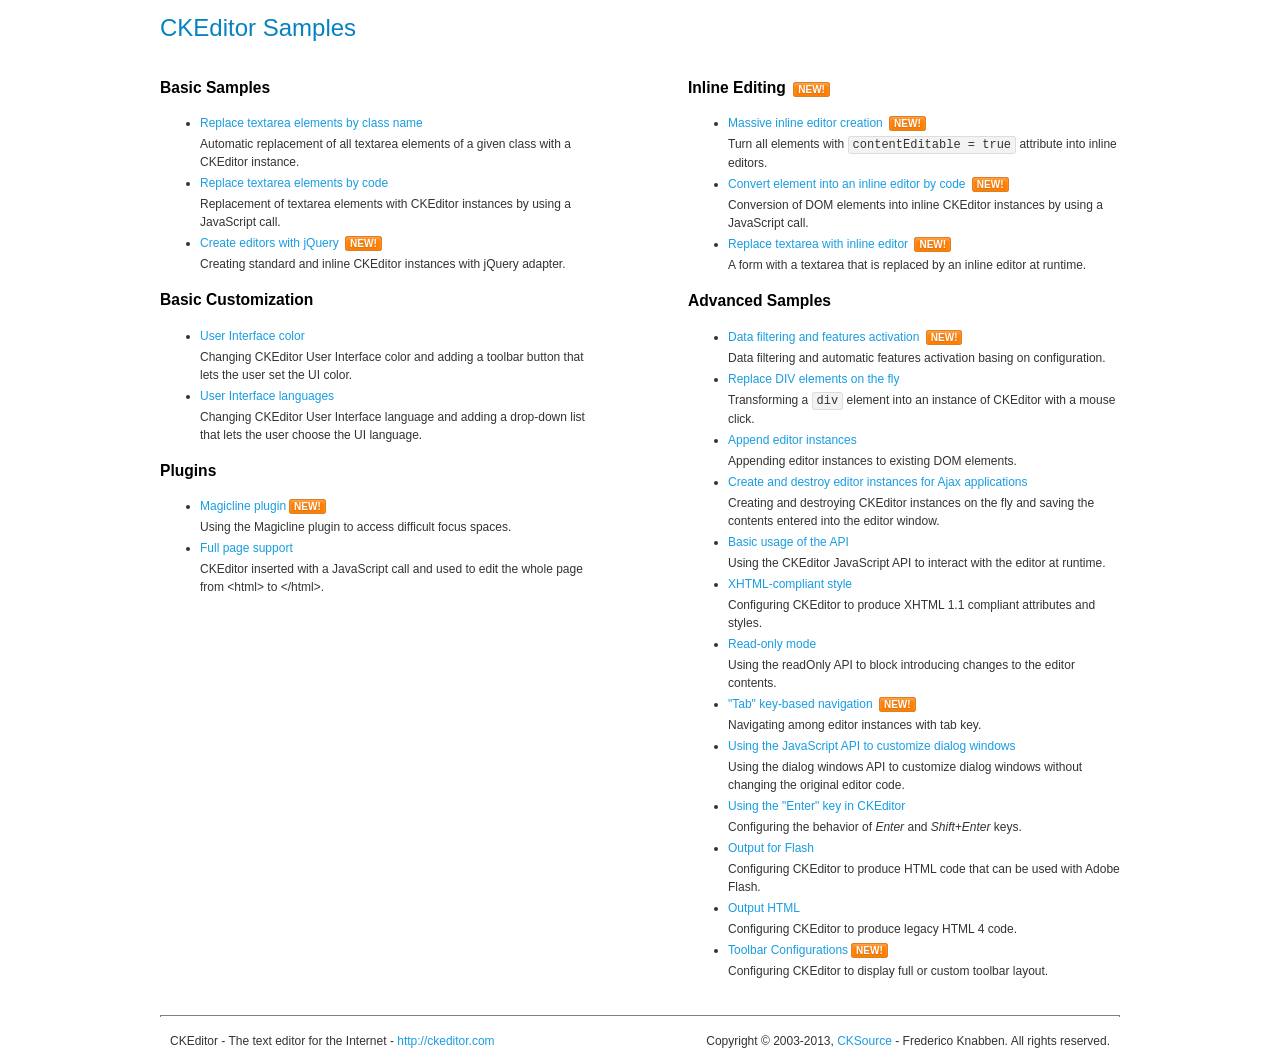
<file: js/plugin/ckeditor/samples/index.html>
<!DOCTYPE html>
<!--
Copyright (c) 2003-2013, CKSource - Frederico Knabben. All rights reserved.
For licensing, see LICENSE.md or http://ckeditor.com/license
-->
<html>
<head>
	<title>CKEditor Samples</title>
	<meta charset="utf-8">
	<link rel="stylesheet" href="sample.css">
</head>
<body>
	<h1 class="samples">
		CKEditor Samples
	</h1>
	<div class="twoColumns">
		<div class="twoColumnsLeft">
			<h2 class="samples">
				Basic Samples
			</h2>
			<dl class="samples">
				<dt><a class="samples" href="replacebyclass.html">Replace textarea elements by class name</a></dt>
				<dd>Automatic replacement of all textarea elements of a given class with a CKEditor instance.</dd>

				<dt><a class="samples" href="replacebycode.html">Replace textarea elements by code</a></dt>
				<dd>Replacement of textarea elements with CKEditor instances by using a JavaScript call.</dd>

				<dt><a class="samples" href="jquery.html">Create editors with jQuery</a> <span class="new">New!</span></dt>
				<dd>Creating standard and inline CKEditor instances with jQuery adapter.</dd>
			</dl>

			<h2 class="samples">
				Basic Customization
			</h2>
			<dl class="samples">
				<dt><a class="samples" href="uicolor.html">User Interface color</a></dt>
				<dd>Changing CKEditor User Interface color and adding a toolbar button that lets the user set the UI color.</dd>

				<dt><a class="samples" href="uilanguages.html">User Interface languages</a></dt>
				<dd>Changing CKEditor User Interface language and adding a drop-down list that lets the user choose the UI language.</dd>
			</dl>


			<h2 class="samples">Plugins</h2>
<dl class="samples">
<dt><a class="samples" href="plugins/magicline/magicline.html">Magicline plugin</a><span class="new">New!</span></dt>
<dd>Using the Magicline plugin to access difficult focus spaces.</dd>

<dt><a class="samples" href="plugins/wysiwygarea/fullpage.html">Full page support</a></dt>
<dd>CKEditor inserted with a JavaScript call and used to edit the whole page from &lt;html&gt; to &lt;/html&gt;.</dd>
</dl>
		</div>
		<div class="twoColumnsRight">
			<h2 class="samples">
				Inline Editing <span class="new">New!</span>
			</h2>
			<dl class="samples">
				<dt><a class="samples" href="inlineall.html">Massive inline editor creation</a> <span class="new">New!</span></dt>
				<dd>Turn all elements with <code>contentEditable = true</code> attribute into inline editors.</dd>

				<dt><a class="samples" href="inlinebycode.html">Convert element into an inline editor by code</a> <span class="new">New!</span></dt>
				<dd>Conversion of DOM elements into inline CKEditor instances by using a JavaScript call.</dd>

				<dt><a class="samples" href="inlinetextarea.html">Replace textarea with inline editor</a> <span class="new">New!</span></dt>
				<dd>A form with a textarea that is replaced by an inline editor at runtime.</dd>

				
			</dl>

			<h2 class="samples">
				Advanced Samples
			</h2>
			<dl class="samples">
				<dt><a class="samples" href="datafiltering.html">Data filtering and features activation</a> <span class="new">New!</span></dt>
				<dd>Data filtering and automatic features activation basing on configuration.</dd>

				<dt><a class="samples" href="divreplace.html">Replace DIV elements on the fly</a></dt>
				<dd>Transforming a <code>div</code> element into an instance of CKEditor with a mouse click.</dd>

				<dt><a class="samples" href="appendto.html">Append editor instances</a></dt>
				<dd>Appending editor instances to existing DOM elements.</dd>

				<dt><a class="samples" href="ajax.html">Create and destroy editor instances for Ajax applications</a></dt>
				<dd>Creating and destroying CKEditor instances on the fly and saving the contents entered into the editor window.</dd>

				<dt><a class="samples" href="api.html">Basic usage of the API</a></dt>
				<dd>Using the CKEditor JavaScript API to interact with the editor at runtime.</dd>

				<dt><a class="samples" href="xhtmlstyle.html">XHTML-compliant style</a></dt>
				<dd>Configuring CKEditor to produce XHTML 1.1 compliant attributes and styles.</dd>

				<dt><a class="samples" href="readonly.html">Read-only mode</a></dt>
				<dd>Using the readOnly API to block introducing changes to the editor contents.</dd>

				<dt><a class="samples" href="tabindex.html">"Tab" key-based navigation</a> <span class="new">New!</span></dt>
				<dd>Navigating among editor instances with tab key.</dd>


				
<dt><a class="samples" href="plugins/dialog/dialog.html">Using the JavaScript API to customize dialog windows</a></dt>
<dd>Using the dialog windows API to customize dialog windows without changing the original editor code.</dd>

<dt><a class="samples" href="plugins/enterkey/enterkey.html">Using the &quot;Enter&quot; key in CKEditor</a></dt>
<dd>Configuring the behavior of <em>Enter</em> and <em>Shift+Enter</em> keys.</dd>

<dt><a class="samples" href="plugins/htmlwriter/outputforflash.html">Output for Flash</a></dt>
<dd>Configuring CKEditor to produce HTML code that can be used with Adobe Flash.</dd>

<dt><a class="samples" href="plugins/htmlwriter/outputhtml.html">Output HTML</a></dt>
<dd>Configuring CKEditor to produce legacy HTML 4 code.</dd>

<dt><a class="samples" href="plugins/toolbar/toolbar.html">Toolbar Configurations</a><span class="new">New!</span></dt>
<dd>Configuring CKEditor to display full or custom toolbar layout.</dd>

			</dl>
		</div>
	</div>
	<div id="footer">
		<hr>
		<p>
			CKEditor - The text editor for the Internet - <a class="samples" href="http://ckeditor.com/">http://ckeditor.com</a>
		</p>
		<p id="copy">
			Copyright &copy; 2003-2013, <a class="samples" href="http://cksource.com/">CKSource</a> - Frederico Knabben. All rights reserved.
		</p>
	</div>
</body>
</html>
</file>
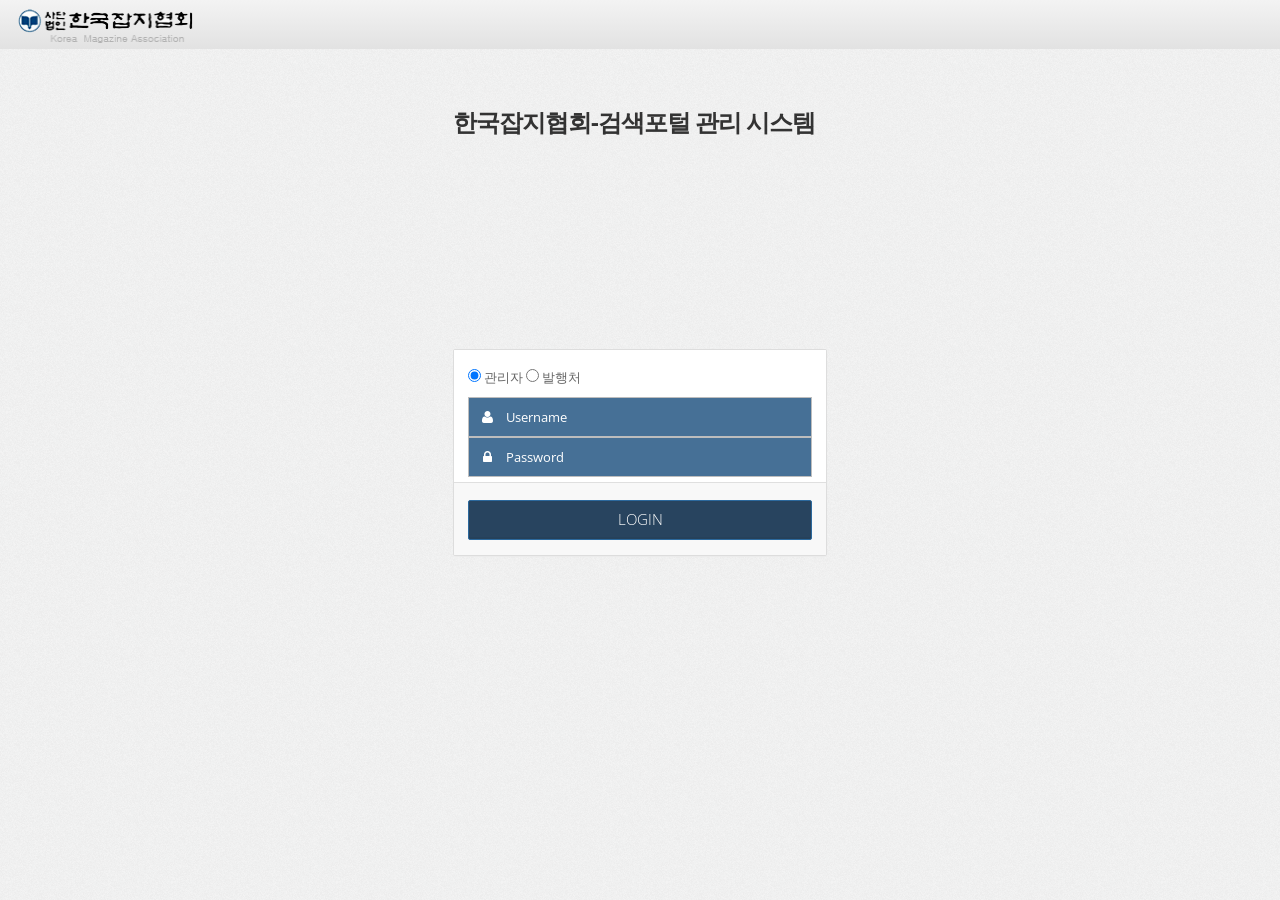
<file: login.html>
<!DOCTYPE html>
<html lang="ko">
    <head>
        <meta charset="utf-8">
        <title>한국잡지협회-검색포털 관리 시스템</title>
        <meta name="description" content="">
        <meta name="author" content="">
        <meta name="viewport" content="width=device-width, initial-scale=1.0, maximum-scale=1.0, user-scalable=no">

        <link rel="manifest" href="site.webmanifest">
        <!-- Place favicon.ico in the root directory -->
        <meta name="viewport" content="width=device-width, initial-scale=1.0, maximum-scale=1.0, user-scalable=no">

        <!-- Basic Styles -->
        <link rel="stylesheet" type="text/css" media="screen" href="css/bootstrap.min.css">
        <link rel="stylesheet" type="text/css" media="screen" href="css/font-awesome.min.css">

        <!-- SmartAdmin Styles : Caution! DO NOT change the order -->
        <link rel="stylesheet" type="text/css" media="screen" href="css/smartadmin-production-plugins.min.css">
        <link rel="stylesheet" type="text/css" media="screen" href="css/smartadmin-production.min.css">
        <link rel="stylesheet" type="text/css" media="screen" href="css/smartadmin-skins.min.css">

        <!-- SmartAdmin RTL Support  -->
        <link rel="stylesheet" type="text/css" media="screen" href="css/smartadmin-rtl.min.css">

        <!-- We recommend you use "your_style.css" to override SmartAdmin
             specific styles this will also ensure you retrain your customization with each SmartAdmin update.
        <link rel="stylesheet" type="text/css" media="screen" href="css/your_style.css"> -->

        <!-- for custom style of this project -->
        <link rel="stylesheet" type="text/css" media="screen" href="css/main.css">

        <!-- GOOGLE FONT -->
        <link rel="stylesheet" href="http://fonts.googleapis.com/css?family=Open+Sans:400italic,700italic,300,400,700">
    </head>
    <body class="animated fadeInDown">
        <header id="header">
            <div id="logo-group">
                <!-- PLACE YOUR LOGO HERE -->
                <span id="logo"> <img src="img/link7.png" alt="kmagazine"> </span>
            </div>
        </header>
        <div id="login">
            <!-- MAIN CONTENT -->
            <div class="container">
                    <div class="title"><h1><b>한국잡지협회-검색포털 관리 시스템</b></h1></div>
                        <div class="well no-padding">
                            <form action="index.html" id="login-form" class="smart-form client-form">
                                <fieldset>
                                    <section class="padding-bottom-10 padding-top-10">
                                        <input type="radio" id="contactChoice1"
                                               name="type" value="admin" checked>
                                        <label for="contactChoice1">관리자</label>
                                        <input type="radio" id="contactChoice2"
                                               name="type" value="publisher">
                                        <label for="contactChoice2">발행처</label>
                                    </section>
                                    <section>
                                        <label class="input"> <i class="icon-append fa fa-user" style="padding-top: 4px;"></i>
                                            <input type="email" name="email" placeholder="Username">
                                        </label>
                                    </section>
                                    <section>
                                        <label class="input"> <i class="icon-append fa fa-lock" style="padding-top: 4px;"></i>
                                            <input type="password" name="password" placeholder="Password">
                                        </label>
                                    </section>
                                    <!--
                                    <section>
                                        <label class="checkbox">
                                            <input type="checkbox" name="remember" checked="">
                                            <i></i>Stay signed in</label>
                                    </section>
                                    -->
                                </fieldset>
                                <footer>
                                    <button type="submit" class="btn btn-primary">
                                        LOGIN
                                    </button>
                                </footer>
                            </form>
                        </div>
            </div>
        </div>
        <!-- MAIN APP JS FILE -->
        <script></script>
    </body>
</html>
</file>
<file: js/plugin/ckeditor/samples/sample.css>
/*
Copyright (c) 2003-2013, CKSource - Frederico Knabben. All rights reserved.
For licensing, see LICENSE.md or http://ckeditor.com/license
*/

html, body, h1, h2, h3, h4, h5, h6, div, span, blockquote, p, address, form, fieldset, img, ul, ol, dl, dt, dd, li, hr, table, td, th, strong, em, sup, sub, dfn, ins, del, q, cite, var, samp, code, kbd, tt, pre
{
	line-height: 1.5em;
}

body
{
	padding: 10px 30px;
}

input, textarea, select, option, optgroup, button, td, th
{
	font-size: 100%;
}

pre, code, kbd, samp, tt
{
	font-family: monospace,monospace;
	font-size: 1em;
}

body {
    width: 960px;
    margin: 0 auto;
}

code
{
	background: #f3f3f3;
	border: 1px solid #ddd;
	padding: 1px 4px;

	-moz-border-radius: 3px;
	-webkit-border-radius: 3px;
	border-radius: 3px;
}

abbr
{
	border-bottom: 1px dotted #555;
	cursor: pointer;
}

.new
{
	background: #FF7E00;
	border: 1px solid #DA8028;
	color: #fff;
	font-size: 10px;
	font-weight: bold;
	padding: 1px 4px;
	text-shadow: 0 1px 0 #C97626;
	text-transform: uppercase;
	margin: 0 0 0 3px;

	-moz-border-radius: 3px;
	-webkit-border-radius: 3px;
	border-radius: 3px;

	-moz-box-shadow: 0 2px 3px 0 #FFA54E inset;
	-webkit-box-shadow: 0 2px 3px 0 #FFA54E inset;
	box-shadow: 0 2px 3px 0 #FFA54E inset;
}

h1.samples
{
	color: #0782C1;
	font-size: 200%;
	font-weight: normal;
	margin: 0;
	padding: 0;
}

h1.samples a
{
	color: #0782C1;
	text-decoration: none;
	border-bottom: 1px dotted #0782C1;
}

.samples a:hover
{
	border-bottom: 1px dotted #0782C1;
}

h2.samples
{
	color: #000000;
	font-size: 130%;
	margin: 15px 0 0 0;
	padding: 0;
}

p, blockquote, address, form, pre, dl, h1.samples, h2.samples
{
	margin-bottom: 15px;
}

ul.samples
{
	margin-bottom: 15px;
}

.clear
{
	clear: both;
}

fieldset
{
	margin: 0;
	padding: 10px;
}

body, input, textarea
{
	color: #333333;
	font-family: Arial, Helvetica, sans-serif;
}

body
{
	font-size: 75%;
}

a.samples
{
	color: #189DE1;
	text-decoration: none;
}

form
{
	margin: 0;
	padding: 0;
}

pre.samples
{
	background-color: #F7F7F7;
	border: 1px solid #D7D7D7;
	overflow: auto;
	padding: 0.25em;
	white-space: pre-wrap; /* CSS 2.1 */
	word-wrap: break-word; /* IE7 */
	-moz-tab-size: 4;
	-o-tab-size: 4;
	-webkit-tab-size: 4;
	tab-size: 4;
}

#footer
{
	clear: both;
	padding-top: 10px;
}

#footer hr
{
	margin: 10px 0 15px 0;
	height: 1px;
	border: solid 1px gray;
	border-bottom: none;
}

#footer p
{
	margin: 0 10px 10px 10px;
	float: left;
}

#footer #copy
{
	float: right;
}

#outputSample
{
	width: 100%;
	table-layout: fixed;
}

#outputSample thead th
{
	color: #dddddd;
	background-color: #999999;
	padding: 4px;
	white-space: nowrap;
}

#outputSample tbody th
{
	vertical-align: top;
	text-align: left;
}

#outputSample pre
{
	margin: 0;
	padding: 0;
}

.description
{
	border: 1px dotted #B7B7B7;
	margin-bottom: 10px;
	padding: 10px 10px 0;
	overflow: hidden;
}

label
{
	display: block;
	margin-bottom: 6px;
}

/**
 *	CKEditor editables are automatically set with the "cke_editable" class
 *	plus cke_editable_(inline|themed) depending on the editor type.
 */

/* Style a bit the inline editables. */
.cke_editable.cke_editable_inline
{
	cursor: pointer;
}

/* Once an editable element gets focused, the "cke_focus" class is
   added to it, so we can style it differently. */
.cke_editable.cke_editable_inline.cke_focus
{
	box-shadow: inset 0px 0px 20px 3px #ddd, inset 0 0 1px #000;
	outline: none;
	background: #eee;
	cursor: text;
}

/* Avoid pre-formatted overflows inline editable. */
.cke_editable_inline pre
{
	white-space: pre-wrap;
	word-wrap: break-word;
}

/**
 *	Samples index styles.
 */

.twoColumns,
.twoColumnsLeft,
.twoColumnsRight
{
	overflow: hidden;
}

.twoColumnsLeft,
.twoColumnsRight
{
	width: 45%;
}

.twoColumnsLeft
{
	float: left;
}

.twoColumnsRight
{
	float: right;
}

dl.samples
{
	padding: 0 0 0 40px;
}
dl.samples > dt
{
	display: list-item;
	list-style-type: disc;
	list-style-position: outside;
	margin: 0 0 3px;
}
dl.samples > dd
{
	margin: 0 0 3px;
}
.warning
{
    color: #ff0000;
	background-color: #FFCCBA;
    border: 2px dotted #ff0000;
	padding: 15px 10px;
	margin: 10px 0;
}

/* Used on inline samples */

blockquote
{
	font-style: italic;
	font-family: Georgia, Times, "Times New Roman", serif;
	padding: 2px 0;
	border-style: solid;
	border-color: #ccc;
	border-width: 0;
}

.cke_contents_ltr blockquote
{
	padding-left: 20px;
	padding-right: 8px;
	border-left-width: 5px;
}

.cke_contents_rtl blockquote
{
	padding-left: 8px;
	padding-right: 20px;
	border-right-width: 5px;
}

img.right {
    border: 1px solid #ccc;
    float: right;
    margin-left: 15px;
    padding: 5px;
}

img.left {
    border: 1px solid #ccc;
    float: left;
    margin-right: 15px;
    padding: 5px;
}
</file>
<file: css/your_style.css>
/*
 * It is advised not to edit the smartadmin_production.css
 * as this will override any changes you make in the 
 * later versions of this theme. 
 * 
 * We advise that you use use this CSS to override 
 * SmartAdmin styles. 
 * 
 * Rename the stylesheet to whatever your liking so it will stay
 * unique to you with each update of SmartAdmin.
 */

/*
 * INDEX
 * 
 * - HTML
 * - BODY
 * - CUSTOM STYLES
 */
</file>
<file: css/main.css>
/*! HTML5 Boilerplate v6.0.1 | MIT License | https://html5boilerplate.com/ */

/*
 * What follows is the result of much research on cross-browser styling.
 * Credit left inline and big thanks to Nicolas Gallagher, Jonathan Neal,
 * Kroc Camen, and the H5BP dev community and team.
 */

/* ==========================================================================
   Base styles: opinionated defaults
   ========================================================================== */

html {
    color: #222;
    font-size: 1em;
    line-height: 1.4;
}

/*
 * Remove text-shadow in selection highlight:
 * https://twitter.com/miketaylr/status/12228805301
 *
 * Vendor-prefixed and regular ::selection selectors cannot be combined:
 * https://stackoverflow.com/a/16982510/7133471
 *
 * Customize the background color to match your design.
 */

::-moz-selection {
    background: #b3d4fc;
    text-shadow: none;
}

::selection {
    background: #b3d4fc;
    text-shadow: none;
}

/*
 * A better looking default horizontal rule
 */

hr {
    display: block;
    height: 1px;
    border: 0;
    border-top: 1px solid #ccc;
    margin: 1em 0;
    padding: 0;
}

/*
 * Remove the gap between audio, canvas, iframes,
 * images, videos and the bottom of their containers:
 * https://github.com/h5bp/html5-boilerplate/issues/440
 */

audio,
canvas,
iframe,
img,
svg,
video {
    vertical-align: middle;
}

/*
 * Remove default fieldset styles.
 */

fieldset {
    border: 0;
    margin: 0;
    padding: 0;
}

/*
 * Allow only vertical resizing of textareas.
 */

textarea {
    resize: vertical;
}

/* ==========================================================================
   Author's custom styles
   ========================================================================== */
#logo-group > span {
    margin-top: 9px;
    margin-left: 15px;
}
#logo img {
    width: 100%;
}

.btn-header > :first-child > a {
    background-image: none;
    background-color: #3c3b3b;
}

#login .container {
    width: 400px;
}
#login .container .title {
    height: 300px;
    padding-top: 50px;
    padding-bottom: 200px;
    vertical-align: middle;
    justify-content: center;
    justify-items: center;
}
#login .smart-form fieldset {
    padding: 5px 14px 5px;
}
#login .smart-form section {
    margin-bottom: 0;
}
#login .smart-form .icon-append {
    left: 5px;
    border-left-width: 0;
    border-left-style: none;
    color: #ffffff;
}
#login .smart-form .input .icon-append+input, .smart-form .textarea .icon-append+textarea {
    padding-left: 37px;
    height: 40px;
    background-color: #467096;
    color: #ffffff;
}
#login .smart-form .input ::-webkit-input-placeholder,
#login .smart-form .input ::placeholder {
    color: #ffffff
}
#login .smart-form footer .btn {
    width: 100%;
    height: 40px;
    background-color: #28445f;
}
/*
.smart-form .col-1 {
    min-width: 111px;
}
*/
.smart-form .col-11 {
    width: 91.67%;
}

@media screen and (max-width: 600px) {
    .smart-form .col {
        width: 100%;
    }
}
.breadcrumb>li+li:before {
    content: ">\00a0";
    padding: 0 5px;
    color: #ccc;
}
/* ==========================================================================
   Helper classes
   ========================================================================== */

/*
 * Hide visually and from screen readers
 */

.hidden {
    display: none !important;
}

/*
 * Hide only visually, but have it available for screen readers:
 * https://snook.ca/archives/html_and_css/hiding-content-for-accessibility
 *
 * 1. For long content, line feeds are not interpreted as spaces and small width
 *    causes content to wrap 1 word per line:
 *    https://medium.com/@jessebeach/beware-smushed-off-screen-accessible-text-5952a4c2cbfe
 */

.visuallyhidden {
    border: 0;
    clip: rect(0 0 0 0);
    -webkit-clip-path: inset(50%);
    clip-path: inset(50%);
    height: 1px;
    margin: -1px;
    overflow: hidden;
    padding: 0;
    position: absolute;
    width: 1px;
    white-space: nowrap; /* 1 */
}

/*
 * Extends the .visuallyhidden class to allow the element
 * to be focusable when navigated to via the keyboard:
 * https://www.drupal.org/node/897638
 */

.visuallyhidden.focusable:active,
.visuallyhidden.focusable:focus {
    clip: auto;
    -webkit-clip-path: none;
    clip-path: none;
    height: auto;
    margin: 0;
    overflow: visible;
    position: static;
    width: auto;
    white-space: inherit;
}

/*
 * Hide visually and from screen readers, but maintain layout
 */

.invisible {
    visibility: hidden;
}

/*
 * Clearfix: contain floats
 *
 * For modern browsers
 * 1. The space content is one way to avoid an Opera bug when the
 *    `contenteditable` attribute is included anywhere else in the document.
 *    Otherwise it causes space to appear at the top and bottom of elements
 *    that receive the `clearfix` class.
 * 2. The use of `table` rather than `block` is only necessary if using
 *    `:before` to contain the top-margins of child elements.
 */

.clearfix:before,
.clearfix:after {
    content: " "; /* 1 */
    display: table; /* 2 */
}

.clearfix:after {
    clear: both;
}

/* ==========================================================================
   EXAMPLE Media Queries for Responsive Design.
   These examples override the primary ('mobile first') styles.
   Modify as content requires.
   ========================================================================== */

@media only screen and (min-width: 35em) {
    /* Style adjustments for viewports that meet the condition */
}

@media print,
       (-webkit-min-device-pixel-ratio: 1.25),
       (min-resolution: 1.25dppx),
       (min-resolution: 120dpi) {
    /* Style adjustments for high resolution devices */
}

/* ==========================================================================
   Print styles.
   Inlined to avoid the additional HTTP request:
   http://www.phpied.com/delay-loading-your-print-css/
   ========================================================================== */

@media print {
    *,
    *:before,
    *:after {
        background: transparent !important;
        color: #000 !important; /* Black prints faster:
                                   http://www.sanbeiji.com/archives/953 */
        box-shadow: none !important;
        text-shadow: none !important;
    }

    a,
    a:visited {
        text-decoration: underline;
    }

    a[href]:after {
        content: " (" attr(href) ")";
    }

    abbr[title]:after {
        content: " (" attr(title) ")";
    }

    /*
     * Don't show links that are fragment identifiers,
     * or use the `javascript:` pseudo protocol
     */

    a[href^="#"]:after,
    a[href^="javascript:"]:after {
        content: "";
    }

    pre {
        white-space: pre-wrap !important;
    }
    pre,
    blockquote {
        border: 1px solid #999;
        page-break-inside: avoid;
    }

    /*
     * Printing Tables:
     * http://css-discuss.incutio.com/wiki/Printing_Tables
     */

    thead {
        display: table-header-group;
    }

    tr,
    img {
        page-break-inside: avoid;
    }

    p,
    h2,
    h3 {
        orphans: 3;
        widows: 3;
    }

    h2,
    h3 {
        page-break-after: avoid;
    }
}
</file>
<file: css/smartadmin-rtl.min.css>
.smart-rtl blockquote{border-right:5px solid #eee;border-left:0}.smart-rtl blockquote.pull-left .small,.smart-rtl blockquote.pull-left p,.smart-rtl blockquote.pull-left small{text-align:left}.smart-rtl{overflow-x:hidden}.smart-rtl .navbar-brand{float:right}.smart-rtl .jarviswidget-ctrls{float:left}.smart-rtl .jarviswidget-ctrls .button-icon{border-left:none;border-right:1px solid rgba(0,0,0,.09)}.smart-rtl .widget-toolbar{float:left;border-left:none;border-right:1px solid rgba(0,0,0,.09)}.smart-rtl .jarviswidget>header>.widget-icon{float:right;margin-right:0;margin-left:-10px}.smart-rtl #sparks li:first-child{padding-left:10px;padding-right:0;border-right:none}.smart-rtl #sparks li:last-child{padding-right:10px;padding-left:0}.smart-rtl #sparks li{border-right:1px dotted #c7c7c7;border-left:none}.smart-rtl .btn-group>.btn:last-child:not(:first-child),.smart-rtl .btn-group>.dropdown-toggle:not(:first-child){border-radius:2px 0 0 2px;margin-left:0;margin-right:-1px}.smart-rtl .btn-group>.btn:first-child:not(:last-child):not(.dropdown-toggle){border-radius:0 2px 2px 0}.smart-rtl .btn-label{left:auto;right:-12px}.smart-rtl .h1 .small,.smart-rtl .h1 small,.smart-rtl .h2 .small,.smart-rtl .h2 small,.smart-rtl .h3 .small,.smart-rtl .h3 small,.smart-rtl h1 .small,.smart-rtl h1 small,.smart-rtl h2 .small,.smart-rtl h2 small,.smart-rtl h3 .small,.smart-rtl h3 small{display:inline-block}@media (min-width:768px){.smart-rtl .navbar>.container .navbar-brand{margin-right:-13px;margin-left:0}}@media (min-width:768px){.smart-rtl .navbar-header{float:right}}.smart-rtl .navbar-toggle{float:left;margin-left:13px}@media (min-width:768px){.smart-rtl .navbar-collapse{width:auto;border-top:0;box-shadow:none}.smart-rtl .navbar-collapse .navbar-nav.navbar-right:last-child{margin-right:0}}.smart-rtl .navbar-form{margin-left:-13px;margin-right:-13px}.smart-rtl .navbar-text{float:right}@media (min-width:768px){.smart-rtl .navbar-text{margin-left:13px;margin-right:13px}}@media (max-width:767px){.smart-rtl .navbar-nav .open .dropdown-menu .dropdown-header,.smart-rtl .navbar-nav .open .dropdown-menu>li>a{padding:5px 25px 5px 15px}}@media (min-width:768px){.smart-rtl .navbar-nav,.smart-rtl .navbar-nav>li{float:right}}.smart-rtl .nav-justified{width:100%}.smart-rtl .nav-justified>li{float:none}.smart-rtl .nav-justified>li>a{text-align:center;margin-bottom:5px}@media (min-width:768px){.smart-rtl .nav-justified>li{display:table-cell;width:1%}.smart-rtl .nav-justified>li>a{margin-bottom:0}}.smart-rtl .nav-tabs{border-bottom:1px solid #ddd}.smart-rtl .tabs-below .nav-tabs{border-bottom:none}.smart-rtl .nav-tabs>li{margin-bottom:-1px}.smart-rtl .tabs-pull-right.nav-tabs>li{float:left}.smart-rtl .tabs-pull-right.nav-tabs>li a{margin-left:0!important;margin-right:2px}.smart-rtl .tabs-pull-right.nav-tabs>li:first-child a{border-right-width:1px!important}.tab-pane .tabs-pull-right.nav-tabs>li:first-child a{border-left-width:1px!important}.smart-rtl .nav-tabs>li>a{margin-right:-2px;margin-right:-1px;border-radius:2px 2px 0 0}.smart-rtl .nav-tabs.nav-justified{width:100%}.smart-rtl .nav-tabs.nav-justified>li{float:none}.smart-rtl .nav-tabs.nav-justified>li>a{text-align:center;margin-bottom:5px}.smart-rtl .smart-form .input input:focus+.tooltip-top-right,.smart-rtl .smart-form .textarea textarea:focus+.tooltip-top-right{left:0;right:auto}.smart-rtl .smart-form .tooltip-top-right:after{left:11px;right:auto}.smart-rtl nav ul ul ul ul ul ul li a{padding-right:120px}.smart-rtl nav ul ul ul ul ul li a{padding-right:100px}.smart-rtl nav ul ul ul ul li a{padding-right:80px}.smart-rtl nav ul ul ul li a{padding-right:60px}.smart-rtl.menu-on-top #main{margin-right:0!important}.smart-rtl.menu-on-top aside#left-panel nav>ul>li{float:right}.smart-rtl.menu-on-top nav>ul>li>a:after{right:auto}.smart-rtl.menu-on-top nav ul ul li a{padding-right:10px!important}.smart-rtl.menu-on-top nav ul ul li a:after{right:auto;left:10px;content:'\f0d9'}.smart-rtl.menu-on-top nav>ul ul li:hover>ul{left:auto;right:100%}.smart-rtl nav>ul>li>a>i{margin-right:0;margin-left:5px}@media (min-width:768px){.smart-rtl .nav-tabs.nav-justified>li{display:table-cell;width:1%}.smart-rtl .nav-tabs.nav-justified>li>a{margin-bottom:0}}@media (min-width:768px){.smart-rtl .nav-tabs.nav-justified>li>a{border-radius:2px 2px 0 0;color:#00f}}.smart-rtl .nav-tabs.nav-justified>li>a{margin-left:0}@media (min-width:768px){.smart-rtl .nav-tabs-justified>li>a{border-radius:2px 2px 0 0;color:#00f}}.smart-rtl .progress-bar{float:right}.smart-rtl .alert-dismissable .close{font-family:"Open Sans",Arial,Helvetica,Sans-Serif;top:-2px;left:21px;right:0}.smart-rtl .close{font-family:"Open Sans",Arial,Helvetica,Sans-Serif;float:left}.smart-rtl .caret{margin-right:2px}.smart-rtl .dropdown-menu{right:0;left:auto}.smart-rtl .dropdown-menu.bootstrap-timepicker-widget,.smart-rtl .dropdown-menu.colorpicker{right:auto}.smart-rtl .header-search>input[type=text]{padding-left:30px;padding-right:10px}.smart-rtl .pull-right.dropdown-menu.arrow-box-up-right:after,.smart-rtl .pull-right>.dropdown-menu.arrow-box-up-right:after{left:10px;right:auto;margin-right:-10px;margin-left:0}.smart-rtl .pull-right.dropdown-menu.arrow-box-up-right:before,.smart-rtl .pull-right>.dropdown-menu.arrow-box-up-right:before{left:9px;right:auto;margin-right:-9px;margin-left:0}.smart-rtl .pull-right.dropdown-menu,.smart-rtl .pull-right>.dropdown-menu{left:0;right:auto}.smart-rtl .dropdown-menu.pull-left,.smart-rtl .pull-left>.dropdown-menu{left:auto;float:right;right:0}.smart-rtl .pull-left>.dropdown-menu{left:0;float:right;right:auto}.smart-rtl .navbar-nav.pull-left>li>.dropdown-menu,.smart-rtl .navbar-nav>li>.dropdown-menu.pull-left{right:auto;left:0}.smart-rtl .nav-tabs-justified>li>a{margin-left:0}.smart-rtl .nav-tabs>li{float:right}.smart-rtl .nav-tabs>li>a{margin-left:2px}.smart-rtl .nav-pills>li{float:right}.smart-rtl .nav-pills>li>a{border-radius:2px}.smart-rtl .nav-pills>li+ li{margin-right:2px}.smart-rtl .nav-stacked>li{float:none}.smart-rtl .nav-stacked>li+ li{margin-right:0}.smart-rtl .nav{padding-right:0}.smart-rtl .input-group .form-control:first-child,.smart-rtl .input-group-addon:first-child,.smart-rtl .input-group-btn:first-child>.btn,.smart-rtl .input-group-btn:first-child>.dropdown-toggle,.smart-rtl .input-group-btn:last-child>.btn:not(:last-child):not(.dropdown-toggle){border-bottom-right-radius:2px;border-top-right-radius:2px;border-bottom-left-radius:0;border-top-left-radius:0}.smart-rtl .input-group-addon:first-child{border-right:1px solid #ccc}.smart-rtl .fuelux .wizard ul li{float:right;padding:0 30px 0 20px}.smart-rtl .fuelux .wizard .actions{right:auto;left:0;border-right:1px solid #d4d4d4;border-left:0}.smart-rtl .fuelux .wizard ul li .badge{margin-right:0;margin-left:8px}.smart-rtl .fuelux .wizard ul li .chevron:before{left:1px;right:auto;border-right:14px solid #ededed;border-left:0}.smart-rtl .fuelux .wizard ul li:first-child{padding-right:20px}.smart-rtl .fuelux .wizard ul li .chevron{left:-14px;right:auto;border-right:14px solid #d4d4d4;border-left:0}.fuelux .wizard ul li.active .chevron:before{border-right-color:#f1f6fc}.smart-rtl .input-group-btn:first-child>.btn{margin-right:-1px}.smart-rtl .input-group .form-control:last-child,.smart-rtl .input-group-addon:last-child,.smart-rtl .input-group-btn:first-child>.btn:not(:first-child),.smart-rtl .input-group-btn:last-child>.btn,.smart-rtl .input-group-btn:last-child>.dropdown-toggle{border-bottom-left-radius:2px;border-top-left-radius:2px;border-bottom-right-radius:0;border-top-right-radius:0}.smart-rtl .input-group-addon:last-child{border-left:1px solid #ccc;border-right-width:0}.smart-rtl .form-group.has-success .input-group-addon:first-child{border-right:1px solid}.smart-rtl .form-group.has-success .input-group-addon:last-child{border-left:1px solid}.smart-rtl .input-group-btn:first-child>.btn{margin-left:-1px}.smart-rtl .input-group-btn:last-child>.btn{margin-right:-1px}.smart-rtl .input-group-btn>.btn{position:relative}.smart-rtl .input-group-btn>.btn+ .btn{margin-right:-4px}.smart-rtl .input-group-btn>.btn:active,.smart-rtl .input-group-btn>.btn:hover{z-index:2}.smart-rtl .checkbox input[type=checkbox],.smart-rtl .checkbox-inline input[type=checkbox],.smart-rtl .radio input[type=radio],.smart-rtl .radio-inline input[type=radio]{float:right;margin-right:-20px}.smart-rtl .checkbox-inline+ .checkbox-inline,.smart-rtl .radio-inline+ .radio-inline{margin-right:10px}.smart-rtl .form-inline .checkbox,.smart-rtl .form-inline .radio{padding-right:0}.smart-rtl .form-inline .checkbox input[type=checkbox],.smart-rtl .form-inline .radio input[type=radio]{margin-right:0}@media (min-width:768px){.smart-rtl .form-horizontal .control-label{text-align:left}}.smart-rtl th{text-align:right}.smart-rtl .list-group{padding-right:0}.smart-rtl .btn-group-vertical>.btn,.smart-rtl .btn-group>.btn{float:right}.smart-rtl .container{margin-right:auto;margin-left:auto;padding-left:13px;padding-right:13px}.container:after,.smart-rtl .container:before{content:" ";display:table}.smart-rtl .container:after{clear:both}.smart-rtl .row{margin-left:-13px;margin-right:-13px}.row:after,.smart-rtl .row:before{content:" ";display:table}.smart-rtl .row:after{clear:both}.smart-rtl .col-lg-1,.smart-rtl .col-lg-10,.smart-rtl .col-lg-11,.smart-rtl .col-lg-12,.smart-rtl .col-lg-2,.smart-rtl .col-lg-3,.smart-rtl .col-lg-4,.smart-rtl .col-lg-5,.smart-rtl .col-lg-6,.smart-rtl .col-lg-7,.smart-rtl .col-lg-8,.smart-rtl .col-lg-9,.smart-rtl .col-md-1,.smart-rtl .col-md-10,.smart-rtl .col-md-11,.smart-rtl .col-md-12,.smart-rtl .col-md-2,.smart-rtl .col-md-3,.smart-rtl .col-md-4,.smart-rtl .col-md-5,.smart-rtl .col-md-6,.smart-rtl .col-md-7,.smart-rtl .col-md-8,.smart-rtl .col-md-9,.smart-rtl .col-sm-1,.smart-rtl .col-sm-10,.smart-rtl .col-sm-11,.smart-rtl .col-sm-12,.smart-rtl .col-sm-2,.smart-rtl .col-sm-3,.smart-rtl .col-sm-4,.smart-rtl .col-sm-5,.smart-rtl .col-sm-6,.smart-rtl .col-sm-7,.smart-rtl .col-sm-8,.smart-rtl .col-sm-9,.smart-rtl .col-xs-1,.smart-rtl .col-xs-10,.smart-rtl .col-xs-11,.smart-rtl .col-xs-12,.smart-rtl .col-xs-2,.smart-rtl .col-xs-3,.smart-rtl .col-xs-4,.smart-rtl .col-xs-5,.smart-rtl .col-xs-6,.smart-rtl .col-xs-7,.smart-rtl .col-xs-8,.smart-rtl .col-xs-9{position:relative;min-height:1px;padding-left:13px;padding-right:13px}.smart-rtl .col-xs-1,.smart-rtl .col-xs-10,.smart-rtl .col-xs-11,.smart-rtl .col-xs-2,.smart-rtl .col-xs-3,.smart-rtl .col-xs-4,.smart-rtl .col-xs-5,.smart-rtl .col-xs-6,.smart-rtl .col-xs-7,.smart-rtl .col-xs-8,.smart-rtl .col-xs-9{float:right}.smart-rtl .col-xs-1{width:8.333333333333332%}.smart-rtl .col-xs-2{width:16.666666666666664%}.smart-rtl .col-xs-3{width:25%}.smart-rtl .col-xs-4{width:33.33333333333333%}.smart-rtl .col-xs-5{width:41.66666666666667%}.smart-rtl .col-xs-6{width:50%}.smart-rtl .col-xs-7{width:58.333333333333336%}.smart-rtl .col-xs-8{width:66.66666666666666%}.smart-rtl .col-xs-9{width:75%}.smart-rtl .col-xs-10{width:83.33333333333334%}.smart-rtl .col-xs-11{width:91.66666666666666%}.smart-rtl .col-xs-12{width:100%}@media (min-width:768px){.smart-rtl .container{max-width:746px}.smart-rtl .col-sm-1,.smart-rtl .col-sm-10,.smart-rtl .col-sm-11,.smart-rtl .col-sm-2,.smart-rtl .col-sm-3,.smart-rtl .col-sm-4,.smart-rtl .col-sm-5,.smart-rtl .col-sm-6,.smart-rtl .col-sm-7,.smart-rtl .col-sm-8,.smart-rtl .col-sm-9{float:right}.smart-rtl .col-sm-1{width:8.333333333333332%}.smart-rtl .col-sm-2{width:16.666666666666664%}.smart-rtl .col-sm-3{width:25%}.smart-rtl .col-sm-4{width:33.33333333333333%}.smart-rtl .col-sm-5{width:41.66666666666667%}.smart-rtl .col-sm-6{width:50%}.smart-rtl .col-sm-7{width:58.333333333333336%}.smart-rtl .col-sm-8{width:66.66666666666666%}.smart-rtl .col-sm-9{width:75%}.smart-rtl .col-sm-10{width:83.33333333333334%}.smart-rtl .col-sm-11{width:91.66666666666666%}.smart-rtl .col-sm-12{width:100%}.smart-rtl .col-sm-push-1{right:8.333333333333332%;left:auto}.smart-rtl .col-sm-push-2{right:16.666666666666664%;left:auto}.smart-rtl .col-sm-push-3{right:25%;left:auto}.smart-rtl .col-sm-push-4{right:33.33333333333333%;left:auto}.smart-rtl .col-sm-push-5{right:41.66666666666667%;left:auto}.smart-rtl .col-sm-push-6{right:50%;left:auto}.smart-rtl .col-sm-push-7{right:58.333333333333336%;left:auto}.smart-rtl .col-sm-push-8{right:66.66666666666666%;left:auto}.smart-rtl .col-sm-push-9{right:75%;left:auto}.smart-rtl .col-sm-push-10{right:83.33333333333334%;left:auto}.smart-rtl .col-sm-push-11{right:91.66666666666666%;left:auto}.smart-rtl .col-sm-pull-1{left:8.333333333333332%;right:auto}.smart-rtl .col-sm-pull-2{left:16.666666666666664%;right:auto}.smart-rtl .col-sm-pull-3{left:25%;right:auto}.smart-rtl .col-sm-pull-4{left:33.33333333333333%;right:auto}.smart-rtl .col-sm-pull-5{left:41.66666666666667%;right:auto}.smart-rtl .col-sm-pull-6{left:50%;right:auto}.smart-rtl .col-sm-pull-7{left:58.333333333333336%;right:auto}.smart-rtl .col-sm-pull-8{left:66.66666666666666%;right:auto}.smart-rtl .col-sm-pull-9{left:75%;right:auto}.smart-rtl .col-sm-pull-10{left:83.33333333333334%;right:auto}.smart-rtl .col-sm-pull-11{left:91.66666666666666%;right:auto}.smart-rtl .col-sm-offset-1{margin-right:8.333333333333332%;margin-left:0}.smart-rtl .col-sm-offset-2{margin-right:16.666666666666664%;margin-left:0}.smart-rtl .col-sm-offset-3{margin-right:25%;margin-left:0}.smart-rtl .col-sm-offset-4{margin-right:33.33333333333333%;margin-left:0}.smart-rtl .col-sm-offset-5{margin-right:41.66666666666667%;margin-left:0}.smart-rtl .col-sm-offset-6{margin-right:50%;margin-left:0}.smart-rtl .col-sm-offset-7{margin-right:58.333333333333336%;margin-left:0}.smart-rtl .col-sm-offset-8{margin-right:66.66666666666666%;margin-left:0}.smart-rtl .col-sm-offset-9{margin-right:75%;margin-left:0}.smart-rtl .col-sm-offset-10{margin-right:83.33333333333334%;margin-left:0}.smart-rtl .col-sm-offset-11{margin-right:91.66666666666666%;margin-left:0}}@media (min-width:992px){.smart-rtl .container{max-width:966px}.smart-rtl .col-md-1,.smart-rtl .col-md-10,.smart-rtl .col-md-11,.smart-rtl .col-md-2,.smart-rtl .col-md-3,.smart-rtl .col-md-4,.smart-rtl .col-md-5,.smart-rtl .col-md-6,.smart-rtl .col-md-7,.smart-rtl .col-md-8,.smart-rtl .col-md-9{float:right}.smart-rtl .col-md-1{width:8.333333333333332%}.smart-rtl .col-md-2{width:16.666666666666664%}.smart-rtl .col-md-3{width:25%}.smart-rtl .col-md-4{width:33.33333333333333%}.smart-rtl .col-md-5{width:41.66666666666667%}.smart-rtl .col-md-6{width:50%}.smart-rtl .col-md-7{width:58.333333333333336%}.smart-rtl .col-md-8{width:66.66666666666666%}.smart-rtl .col-md-9{width:75%}.smart-rtl .col-md-10{width:83.33333333333334%}.smart-rtl .col-md-11{width:91.66666666666666%}.smart-rtl .col-md-12{width:100%}.smart-rtl .col-md-push-1{right:8.333333333333332%;left:auto}.smart-rtl .col-md-push-2{right:16.666666666666664%;left:auto}.smart-rtl .col-md-push-3{right:25%;left:auto}.smart-rtl .col-md-push-4{right:33.33333333333333%;left:auto}.smart-rtl .col-md-push-5{right:41.66666666666667%;left:auto}.smart-rtl .col-md-push-6{right:50%;left:auto}.smart-rtl .col-md-push-7{right:58.333333333333336%;left:auto}.smart-rtl .col-md-push-8{right:66.66666666666666%;left:auto}.smart-rtl .col-md-push-9{right:75%;left:auto}.smart-rtl .col-md-push-10{right:83.33333333333334%;left:auto}.smart-rtl .col-md-push-11{right:91.66666666666666%;left:auto}.smart-rtl .col-md-pull-1{left:8.333333333333332%;right:auto}.smart-rtl .col-md-pull-2{left:16.666666666666664%;right:auto}.smart-rtl .col-md-pull-3{left:25%;right:auto}.smart-rtl .col-md-pull-4{left:33.33333333333333%;right:auto}.smart-rtl .col-md-pull-5{left:41.66666666666667%;right:auto}.smart-rtl .col-md-pull-6{left:50%;right:auto}.smart-rtl .col-md-pull-7{left:58.333333333333336%;right:auto}.smart-rtl .col-md-pull-8{left:66.66666666666666%;right:auto}.smart-rtl .col-md-pull-9{left:75%;right:auto}.smart-rtl .col-md-pull-10{left:83.33333333333334%;right:auto}.smart-rtl .col-md-pull-11{left:91.66666666666666%;right:auto}.smart-rtl .col-md-offset-1{margin-right:8.333333333333332%;margin-left:0}.smart-rtl .col-md-offset-2{margin-right:16.666666666666664%;margin-left:0}.smart-rtl .col-md-offset-3{margin-right:25%;margin-left:0}.smart-rtl .col-md-offset-4{margin-right:33.33333333333333%;margin-left:0}.smart-rtl .col-md-offset-5{margin-right:41.66666666666667%;margin-left:0}.smart-rtl .col-md-offset-6{margin-right:50%;margin-left:0}.smart-rtl .col-md-offset-7{margin-right:58.333333333333336%;margin-left:0}.smart-rtl .col-md-offset-8{margin-right:66.66666666666666%;margin-left:0}.smart-rtl .col-md-offset-9{margin-right:75%;margin-left:0}.smart-rtl .col-md-offset-10{margin-right:83.33333333333334%;margin-left:0}.smart-rtl .col-md-offset-11{margin-right:91.66666666666666%;margin-left:0}}@media (min-width:1200px){.smart-rtl .container{max-width:1166px}.smart-rtl .col-lg-1,.smart-rtl .col-lg-10,.smart-rtl .col-lg-11,.smart-rtl .col-lg-2,.smart-rtl .col-lg-3,.smart-rtl .col-lg-4,.smart-rtl .col-lg-5,.smart-rtl .col-lg-6,.smart-rtl .col-lg-7,.smart-rtl .col-lg-8,.smart-rtl .col-lg-9{float:right}.smart-rtl .col-lg-1{width:8.333333333333332%}.smart-rtl .col-lg-2{width:16.666666666666664%}.smart-rtl .col-lg-3{width:25%}.smart-rtl .col-lg-4{width:33.33333333333333%}.smart-rtl .col-lg-5{width:41.66666666666667%}.smart-rtl .col-lg-6{width:50%}.smart-rtl .col-lg-7{width:58.333333333333336%}.smart-rtl .col-lg-8{width:66.66666666666666%}.smart-rtl .col-lg-9{width:75%}.smart-rtl .col-lg-10{width:83.33333333333334%}.smart-rtl .col-lg-11{width:91.66666666666666%}.smart-rtl .col-lg-12{width:100%}.smart-rtl .col-lg-push-1{right:8.333333333333332%;left:auto}.smart-rtl .col-lg-push-2{right:16.666666666666664%;left:auto}.smart-rtl .col-lg-push-3{right:25%;left:auto}.smart-rtl .col-lg-push-4{right:33.33333333333333%;left:auto}.smart-rtl .col-lg-push-5{right:41.66666666666667%;left:auto}.smart-rtl .col-lg-push-6{right:50%;left:auto}.smart-rtl .col-lg-push-7{right:58.333333333333336%;left:auto}.smart-rtl .col-lg-push-8{right:66.66666666666666%;left:auto}.smart-rtl .col-lg-push-9{right:75%;left:auto}.smart-rtl .col-lg-push-10{right:83.33333333333334%;left:auto}.smart-rtl .col-lg-push-11{right:91.66666666666666%;left:auto}.smart-rtl .col-lg-pull-1{left:8.333333333333332%;right:auto}.smart-rtl .col-lg-pull-2{left:16.666666666666664%;right:auto}.smart-rtl .col-lg-pull-3{left:25%;right:auto}.smart-rtl .col-lg-pull-4{left:33.33333333333333%;right:auto}.smart-rtl .col-lg-pull-5{left:41.66666666666667%;right:auto}.smart-rtl .col-lg-pull-6{left:50%;right:auto}.smart-rtl .col-lg-pull-7{left:58.333333333333336%;right:auto}.smart-rtl .col-lg-pull-8{left:66.66666666666666%;right:auto}.smart-rtl .col-lg-pull-9{left:75%;right:auto}.smart-rtl .col-lg-pull-10{left:83.33333333333334%;right:auto}.smart-rtl .col-lg-pull-11{left:91.66666666666666%;right:auto}.smart-rtl .col-lg-offset-1{margin-right:8.333333333333332%;margin-left:0}.smart-rtl .col-lg-offset-2{margin-right:16.666666666666664%;margin-left:0}.smart-rtl .col-lg-offset-3{margin-right:25%;margin-left:0}.smart-rtl .col-lg-offset-4{margin-right:33.33333333333333%;margin-left:0}.smart-rtl .col-lg-offset-5{margin-right:41.66666666666667%;margin-left:0}.smart-rtl .col-lg-offset-6{margin-right:50%;margin-left:0}.smart-rtl .col-lg-offset-7{margin-right:58.333333333333336%;margin-left:0}.smart-rtl .col-lg-offset-8{margin-right:66.66666666666666%;margin-left:0}.smart-rtl .col-lg-offset-9{margin-right:75%;margin-left:0}.smart-rtl .col-lg-offset-10{margin-right:83.33333333333334%;margin-left:0}.smart-rtl .col-lg-offset-11{margin-right:91.66666666666666%;margin-left:0}}.smart-rtl .demo{right:auto;left:-160px;-moz-transition:left .1s ease-out;-ms-transition:left .1s ease-out;-o-transition:left .1s ease-out;-webkit-transition:left .1s ease-out;transition:left .1s ease-out}.smart-rtl .demo.activate{right:auto!important;left:0!important;-webkit-box-shadow:11px 12px 23px rgba(0,0,0,.2);box-shadow:11px 12px 23px rgba(0,0,0,.2)}.smart-rtl .demo>span{left:auto;right:-30px;border-radius:0 5px 5px 0}.smart-rtl #header{padding:0 0 0 13px}.smart-rtl #left-panel{left:auto;right:0}.smart-rtl #main{margin-left:0;margin-right:220px}.smart-rtl #sparks{text-align:left}.smart-rtl .page-title{text-align:right}.smart-rtl body,body.smart-rtl{direction:rtl!important}.smart-rtl .show-stat-microcharts .sparkline{float:left!important;margin-right:0;margin-left:8px}.smart-rtl .smaller-stat{float:left!important}.smart-rtl .DTTT.btn-group{right:auto;left:83px}.smart-rtl div.dataTables_length{right:auto;left:13px}.smart-rtl nav ul b{float:left}.smart-rtl #header .pull-right,.smart-rtl #heat-fill+table .pull-right,.smart-rtl .chat-file .pull-right,.smart-rtl .no-space .pull-right,.smart-rtl nav .pull-right{float:left!important}.smart-rtl #header .pull-left,.smart-rtl #header>div,.smart-rtl .chat-file .pull-left,.smart-rtl .no-space .pull-left,.smart-rtl nav .pull-left{float:right!important}.smart-rtl nav ul li a{padding-right:11px;padding-left:10px}.smart-rtl nav ul ul li>a{padding-right:42px}.smart-rtl #logo-group>span{float:right}.smart-rtl #ribbon .breadcrumb{padding:11px 0 11px 34px!important}.smart-rtl .btn.btn-ribbon{margin-left:8px;margin-right:0}.smart-rtl .btn-group-justified.btn-group-vertical>.btn,.smart-rtl .btn-group-justified.btn-group>.btn{float:none!important}.smart-rtl .ajax-dropdown{left:auto;right:16px}.smart-rtl .air-top-left{top:0;right:0;left:auto}.smart-rtl .air-top-right{top:0;left:0;right:auto}.smart-rtl .air-bottom-right{bottom:0;right:0;left:auto}.smart-rtl .air-bottom-left{bottom:0;left:0;right:auto}.smart-rtl .text-align-left,.smart-rtl .text-left{text-align:right!important}.smart-rtl .MessageBoxMiddle{left:auto;right:20%;width:60%}.smart-rtl .notification-body time{right:auto;left:0}.smart-rtl .notification-body>li a.msg{padding-left:0!important;padding-right:50px!important}.smart-rtl .notification-body .from{margin-right:0;margin-left:60px!important}.smart-rtl #project-context>:first-child{text-align:right}.smart-rtl .header-search>button{right:auto;left:0}.smart-rtl #logo{margin-left:0;margin-right:9px}.smart-rtl .margin-right-5{margin-left:5px!important}.smart-rtl .invoice-sum-total.pull-right{float:left!important}.smart-rtl .pagination{padding-right:0}.smart-rtl .chat-body li.message .message-text{margin-right:65px;margin-left:0}.smart-rtl #chat-container #chat-users li a{padding:3px 3px 3px 8px}.smart-rtl #chat-container #chat-users li a img{margin-right:0;margin-left:10px}.smart-rtl #chat-container #chat-users li a i{float:left}.smart-rtl .chat-file .pull-right{text-align:left}.smart-rtl .chat-body li.message .message-text .chat-file b{text-align:right}.smart-rtl .chat-body li.message .message-text time{right:auto;left:0}.smart-rtl label input[type=checkbox].checkbox+span:before,.smart-rtl label input[type=radio].radiobox+span:before{margin-right:0;margin-left:5px}.smart-rtl .toggle-demo{right:auto;left:-8px}.smart-rtl .editable-buttons,.smart-rtl .editable-buttons .editable-cancel{margin-left:0;margin-right:7px}.smart-rtl .fa-angle-left:before{content:"\f105"}.smart-rtl .fa-angle-right:before,.smart-rtl .ui-icon-carat-1-e:before{content:"\f104"}.smart-rtl .fa-arrow-right:before{content:"\f060"}.smart-rtl .fa-arrow-left:before{content:"\f061"}.smart-rtl .fa-chevron-right:before{content:"\f053"}.smart-rtl .fa-chevron-left:before{content:"\f054"}.smart-rtl.minified .minifyme .fa:before{content:"\f0a8"}.smart-rtl nav ul li.active.open>a:before{content:''}.smart-rtl nav ul li.active>a:before{content:"\f0da"}.smart-rtl .fa-arrow-circle-left:before{content:"\f0a9"}.smart-rtl .fa-fast-forward:before{content:"\f049"}.smart-rtl .fa-backward{content:"\f04e"}.smart-rtl .fa-forward{content:"\f04a"}.smart-rtl .fa-fast-backward:before{content:"\f050"}.smart-rtl .bs-glyphicons{padding-right:0}.smart-rtl .bs-glyphicons li{float:right;margin-right:0;margin-left:-1px}.smart-rtl .gmnoprint[controlWidth="20"]>div{left:0}.smart-rtl #logo-group>span b.badge{right:auto;left:-5px}.smart-rtl.hidden-menu #left-panel{right:-210px;left:auto;-webkit-transition:250ms cubic-bezier(0.1,.57,.1,1);-moz-transition:250ms cubic-bezier(0.1,.57,.1,1);-o-transition:250ms cubic-bezier(0.1,.57,.1,1);transition:250ms cubic-bezier(0.1,.57,.1,1)}.smart-rtl.hidden-menu #main{margin-right:0}.smart-rtl.hidden-menu #left-panel:hover{right:0;left:auto}.smart-rtl input[type=checkbox].checkbox,.smart-rtl input[type=radio].radiobox{display:none}.smart-rtl .jcrop-keymgr{display:none!important}.smart-rtl.hidden-menu .page-footer{padding-left:13px;padding-right:20px}.smart-rtl .page-footer{padding-left:13px;padding-right:233px}.smart-rtl.minified .page-footer{padding-left:13px;padding-right:58px}.smart-rtl nav>ul>li>a b{right:auto;left:10px}.smart-rtl nav>ul>li>a>i>em{right:auto;left:-6px}.smart-rtl nav>ul ul li::before,.smart-rtl nav>ul>li>ul::before{left:auto;right:23px}.smart-rtl nav ul li.active>a:before{right:auto;left:-21px}.smart-rtl .minifyme{right:auto;left:0;border-radius:0 5px 5px 0;-moz-border-radius:0 5px 5px 0;-webkit-border-radius:0 5px 5px 0}.smart-rtl .minifyme:hover{right:auto;left:0;padding-right:0;padding-left:5px}.smart-rtl.minified #main{margin-right:45px}.smart-rtl.minified #left-panel{left:auto;right:0}.smart-rtl.minified nav>ul>li>a>.menu-item-parent{left:auto;right:40px;padding-right:12px;padding-left:1px}.smart-rtl.minified.minified nav>ul>li>ul{left:auto;right:40px}.smart-rtl.minified nav ul ul li>a{padding-right:14px}.smart-rtl.minified .inbox-badge{right:auto;left:6px}.smart-rtl .jarviswidget>header>h2{margin-left:0;margin-right:10px;float:right}.smart-rtl .icon-addon.addon-lg .fa,.smart-rtl .icon-addon.addon-lg .glyphicon{left:auto;right:11px}.smart-rtl .input-group .input-group-btn:first-child .btn:last-child{border-left:none}.smart-rtl .input-group .form-control:last-child{border-right:none}.smart-rtl .icon-addon .fa,.smart-rtl .icon-addon .glyphicon,.smart-rtl .icon-addon.addon-md .fa,.smart-rtl .icon-addon.addon-md .glyphicon{left:auto;right:10px}.smart-rtl .icon-addon .form-control,.smart-rtl .icon-addon.addon-md .form-control{padding-left:12px;padding-right:30px}.smart-rtl .icon-addon.addon-lg .form-control{padding-left:10px;padding-right:40px}.smart-rtl .pull-right{float:left!important}.smart-rtl .pull-left{float:right!important}.smart-rtl .no-padding>.table-bordered tbody tr td:first-child,.smart-rtl .no-padding>.table-bordered thead tr td:first-child,.smart-rtl .no-padding>.table-bordered thead tr th:first-child,.smart-rtl .no-padding>.table-responsive>.table-bordered tbody tr td:first-child,.smart-rtl .no-padding>.table-responsive>.table-bordered thead tr td:first-child,.smart-rtl .no-padding>.table-responsive>.table-bordered thead tr th:first-child{border-right-width:0!important;border-left-width:1px!important}.smart-rtl .no-padding>.table-bordered tbody tr td:last-child,.smart-rtl .no-padding>.table-bordered thead tr th:last-child,.smart-rtl .no-padding>.table-responsive>.table-bordered tbody tr td:last-child,.smart-rtl .no-padding>.table-responsive>.table-bordered thead tr th:last-child,.smart-rtl table.table-bordered td:last-child,.smart-rtl table.table-bordered th:last-child{border-right-width:1px!important;border-left-width:0!important}.smart-rtl .page-footer .dropdown-menu{left:0;right:auto}.smart-rtl .chat-users .display-users [data-chat-id]>i{margin-right:0;margin-left:7px}.smart-rtl .popover.right{margin-left:0;right:100%!important;left:auto!important}.smart-rtl .popover.right>.arrow{left:auto;right:-22px;border-right-color:transparent;border-left-width:11px;border-left-color:#999;border-left-color:rgba(0,0,0,.25)}.smart-rtl .popover.right>.arrow:after{left:1px;left:auto;right:1px;border-right-width:0;border-left-width:10px;border-right-color:transparent;border-left-color:#fff}.smart-rtl .popover .popover-content{direction:rtl;text-align:right}.smart-rtl .popover .usr-card-content{padding-left:0;padding-right:5px}.smart-rtl .popover .usr-card>img{border-left:none;border-right:4px solid}.smart-rtl [data-chat-status=away]+.popover .usr-card>img{border-right-color:#ffc40d}.smart-rtl [data-chat-status=online]+.popover .usr-card>img{border-right-color:#54ce3c}.smart-rtl [data-chat-status=incognito]+.popover .usr-card>img{border-right-color:#a19e9d}.smart-rtl [data-chat-status=busy]+.popover .usr-card>img{border-right-color:#f14b52}.smart-rtl .cke_editable{direction:rtl}.smart-rtl .cke_combo_button,.smart-rtl .cke_toolgroup{margin-right:0;margin-left:6px}.smart-rtl .cke_toolbar_break{clear:right}.smart-rtl .cke_toolbar,.smart-rtl .cke_toolbar_separator,.smart-rtl .dataTables_filter,.smart-rtl a.cke_button{float:right}.smart-rtl .dt-toolbar>:first-child .dataTables_filter>:only-child{float:right!important}.smart-rtl .alert{border-width:0 5px 0 0}.smart-rtl .dt-toolbar>:last-child .dataTables_length,.smart-rtl div.dataTables_length label,.smart-rtl div.dataTables_paginate{float:left}.no-padding>table tr th:last-child,.smart-rtl .no-padding .dataTables_wrapper table tr td:last-child,.smart-rtl .no-padding .dataTables_wrapper table tr th:last-child,.smart-rtl .no-padding>table tr td:last-child{border-right:1px solid #ddd!important}.smart-rtl table.dataTable thead .sorting,.smart-rtl table.dataTable thead .sorting_asc,.smart-rtl table.dataTable thead .sorting_desc{background-position:left center;padding-left:18px!important;padding-right:9px}.smart-rtl table.has-columns-hidden>tbody>tr>td>span.responsiveExpander{background-position:right center}.smart-rtl .dataTables_filter .input-group-addon{border-left:1px solid #ccc;border-radius:2px 0 0 2px;margin-right:-1px}.smart-rtl .header-dropdown-list>li{padding-right:0;padding-left:5px}.smart-rtl #extr-page-header-space>:first-child{margin-right:0;margin-left:14px}.smart-rtl #extr-page-header-space{float:left}.smart-rtl .display-image{margin-right:0;margin-left:20px}.smart-rtl .smart-form .label{text-align:right}.smart-rtl .smart-form .icon-append{border-right-style:solid;border-left-width:0;border-right-width:1px;padding-right:3px;padding-left:0;right:auto;left:5px}.smart-rtl .smart-form .input .icon-append+input,.smart-rtl .smart-form .textarea .icon-append+textarea{padding-right:10px;padding-left:37px}.smart-rtl .list-inline{padding-right:0;margin-left:0;margin-right:-5px}.smart-rtl img.online{border-left:none;border-right:3px solid #40ac2b!important}.smart-rtl img.offline{border-left:none;border-right:3px solid #ddd!important}.smart-rtl .btn-toolbar .btn-group,.smart-rtl .btn-toolbar .input-group{float:right}.smart-rtl .btn-group>.btn:first-child{margin-left:0;margin-right:0}.smart-rtl .btn-group .btn+.btn,.smart-rtl .btn-group .btn+.btn-group,.smart-rtl .btn-group .btn-group+.btn,.smart-rtl .btn-group .btn-group+.btn-group{margin-right:-1px;margin-left:0}.smart-rtl .btn-group>.btn+.dropdown-toggle{direction:ltr}.smart-rtl .pagination>li>a,.smart-rtl .pagination>li>span{float:right}.smart-rtl .pagination-sm>li:first-child>a,.smart-rtl .pagination-sm>li:first-child>span{border-radius:0 2px 2px 0}.smart-rtl .pagination-sm>li:last-child>a,.smart-rtl .pagination-sm>li:last-child>span{border-radius:2px 0 0 2px}.smart-rtl .pagination-lg>li:last-child>a,.smart-rtl .pagination-lg>li:last-child>span{border-radius:3px 0 0 3px}.smart-rtl .pagination.pagination-alt>li:first-child>a{padding-left:12px}.smart-rtl .pagination-sm.pagination-alt>li:first-child>a{padding-left:10px}.smart-rtl .pagination-lg.pagination-alt>li:first-child>a{padding-left:16px}.smart-rtl .text-align-right,.smart-rtl .text-align-right .page-title,.smart-rtl .text-right,.smart-rtl .text-right .page-title{text-align:left!important}.smart-rtl .superbox-show{text-align:right;padding:25px 25px 12px}.smart-rtl .superbox-close{right:auto;left:15px}.smart-rtl .superbox-current-img{float:right;padding-right:0;padding-left:25px}.smart-rtl .superbox-imageinfo{padding:0 0 0 25px}.smart-rtl .progress.right .progress-bar{right:auto;left:0}.smart-rtl .vertical-bars li{float:right}@-webkit-keyframes progress-bar-stripes{from{background-position:-40px 0}to{background-position:0 0}}@-moz-keyframes progress-bar-stripes{from{background-position:-40px 0}to{background-position:0 0}}@-o-keyframes progress-bar-stripes{from{background-position:0 0}to{background-position:-40px 0}}@keyframes progress-bar-stripes{from{background-position:-40px 0}to{background-position:0 0}}.smart-rtl .nav-tabs.bordered>:first-child a{border-left-width:1px!important}.smart-rtl .nav-tabs>li>a .badge{margin-left:0;margin-right:5px}.smart-rtl .tabs-left>.nav-tabs>li>a{margin-right:-1px;margin-left:0!important}.smart-rtl .tabs-right>.nav-tabs>li>a{margin-left:-1px;margin-right:0!important}.smart-rtl .jarviswidget header:first-child .nav-tabs.pull-right li a{margin-left:-1px}.smart-rtl .jarviswidget header:first-child .nav-tabs.pull-right li:last-child a{border-left:none!important;border-right:1px solid #ddd!important}.smart-rtl .jarviswidget>header>.nav-tabs.pull-left>li:first-child a{border-left-width:1px!important}.smart-rtl .nav-tabs.pull-right>li>a{margin-left:0!important}.smart-rtl .tabs-left>.nav-pills>li,.smart-rtl .tabs-left>.nav-tabs>li,.smart-rtl .tabs-right>.nav-pills>li,.smart-rtl .tabs-right>.nav-tabs>li{float:none}.smart-rtl .smart-form .checkbox input,.smart-rtl .smart-form .radio input{left:auto;display:none}.smart-rtl .carousel-indicators{padding-right:0}.smart-rtl .demo-btns>li{position:relative}.smart-rtl .popover.bottom>.arrow:after,.smart-rtl .popover.top>.arrow:after{left:50%}.smart-rtl .media>.pull-left{margin-left:10px;margin-right:0}.smart-rtl .pager{padding-right:0}.smart-rtl .jcrop-holder{float:right}.smart-rtl .optdual .offset{right:18em;left:auto}.smart-rtl .jcrop-holder #preview-pane{left:-280px;right:auto}.smart-rtl .inbox-side-bar{padding-left:0;padding-right:14px}.smart-rtl .inbox-body .table-wrap{margin-left:0;margin-right:200px}.smart-rtl .show-stats .show-stat-buttons>:last-child{padding-left:13px;padding-right:5px}.smart-rtl .show-stats .show-stat-buttons>:first-child{padding-left:5px;padding-right:13px}.smart-rtl .chat-body li.message img{border-left:none;border-right-width:4px!important}.smart-rtl .todo>li>p{margin-right:52px;margin-left:0;padding-right:7px;padding-left:0;border-right:1px solid #ffe1eb;border-left:none}.smart-rtl .todo>li>:first-child{border-left:1px solid #ffe1eb;border-right:none}.smart-rtl .todo>li{background-position:right 11px}.smart-rtl .todo-group-title{padding-right:10px}.smart-rtl .ui-paging-info{direction:rtl!important;text-align:left!important;margin-left:4px}.smart-rtl .ui-pg-table{float:right!important}.smart-rtl .ui-jqgrid,.smart-rtl .ui-jqgrid-pager{direction:rtl}.smart-rtl .ui-jqgrid .ui-icon-desc{right:auto;left:-2px}.smart-rtl .ui-jqgrid .ui-icon-asc{right:auto;left:-1px}.smart-rtl .ui-jqgrid tr.ui-row-ltr td{text-align:right}.smart-rtl .ui-menu .ui-menu-icon{float:left}.smart-rtl .ui-menu li{position:relative}.smart-rtl .ui-menu .ui-menu{right:100%!important;left:auto!important}.smart-rtl .ui-tabs .ui-tabs-nav li{margin-right:0;margin-left:3px;float:right}.smart-rtl .ui-tabs .ui-tabs-nav .air-top-left{right:7px;left:auto!important}.smart-rtl .ui-accordion .ui-accordion-header .ui-accordion-header-icon{left:auto;right:.5em}.smart-rtl .ui-accordion .ui-accordion-header{padding-right:36px!important;padding-left:15px!important}.smart-rtl .lockscreen .logo+div>img{float:right}.smart-rtl .lockscreen .logo+div>img+div{float:left}.smart-rtl .lockscreen .logo+div{-webkit-box-shadow:31px 32px 53px rgba(0,0,0,.2);box-shadow:31px 32px 53px rgba(0,0,0,.2)}.smart-rtl #noroll,.smart-rtl #roll14,.smart-rtl .chart{direction:ltr}.smart-rtl .dd3-handle{left:auto;right:0;font-size:0;height:36px}.smart-rtl .dd3-handle:before{font-size:18px}.smart-rtl .dd3-content{padding:6px 40px 8px 10px}.smart-rtl .dd-list .dd-list{padding-left:0;padding-right:30px}.smart-rtl .dd-item>button{float:right}.smart-rtl .dd3-item>button{margin-right:38px;margin-left:10px}.smart-rtl .onoffswitch{margin-left:0;margin-right:5px}.smart-rtl .widget-footer{text-align:left}.smart-rtl .smart-form .checkbox,.smart-rtl .smart-form .radio{padding-right:25px;padding-left:0;margin-right:0;margin-left:30px}.smart-rtl .smart-form .inline-group{margin:0 0 -4px -15px}.smart-rtl .noUiSlider{direction:ltr}.smart-rtl .smart-form .checkbox i,.smart-rtl .smart-form .radio i{left:auto;right:0}.smart-rtl .slider.slider-vertical .slider-handle{margin-right:-5px;margin-left:0}.smart-rtl .select2-container .select2-choice{padding-right:8px;padding-left:0}.smart-rtl .select2-container .select2-choice .select2-arrow{right:auto;left:0;border-left:none;border-right:1px solid #ccc}.smart-rtl .select2-container .select2-choice>.select2-chosen{margin-right:0}.smart-rtl .select2-container-multi .select2-choices .select2-search-choice{margin:4px 5px 3px 0}.smart-rtl .select2-container-multi .select2-choices li{float:right}.smart-rtl .ui-spinner-button{right:auto;left:0}.smart-rtl .ui-spinner-input.spinner-both+.ui-spinner-button+.ui-spinner-button{left:auto;right:0}.smart-rtl .ui-spinner-input{padding:6px 12px 6px 24px}.smart-rtl .ui-spinner-input.spinner-both{padding:6px 30px}.smart-rtl .knobs-demo{direction:ltr;text-align:right}.smart-rtl .list-unstyled{padding-right:0}.smart-rtl .ribbon{left:9px;right:auto;-webkit-transform:rotate(270deg);-ms-transform:rotate(270deg);-o-transform:rotate(270deg);transform:rotate(270deg)}.smart-rtl .profile-message li.message.message-reply{margin-left:0!important;margin-right:85px}.smart-rtl .profile-pic{text-align:left}.smart-rtl .profile-carousel .air-bottom-right{right:auto;left:0}.smart-rtl .search-results img{margin-left:4px;margin-right:0}.smart-rtl .smart-timeline-list:after{left:auto;right:95px}.smart-rtl .smart-timeline-content{margin-left:0;margin-right:123px}.smart-rtl .smart-timeline-icon{left:auto;right:80px}.smart-rtl .smart-timeline-time{float:right;text-align:left}.smart-rtl .tree li:after,.smart-rtl .tree li:before{right:-20px;left:auto}.smart-rtl .tree ul ul{padding-left:0;padding-right:34px}.smart-rtl .tree li:before{border-right:1px solid #999;border-left:none}.smart-rtl .tree>ul>li::after,.smart-rtl .tree>ul>li:before{border:0}.smart-rtl .eg-1 td:last-child{text-align:left}.smart-rtl .eg-1 td:first-child{text-align:right}.smart-rtl dd{margin-right:0}.smart-rtl .dl-horizontal dt{float:right;text-align:left}.smart-rtl .dl-horizontal dd{margin-left:0;margin-right:180px}.smart-rtl .smart-form .toggle input{display:none}.smart-rtl .bootstrapWizard li:first-child:before{left:auto;right:50%}.smart-rtl .bootstrapWizard li{float:right}.smart-rtl .bootstrapWizard li:before{left:1px;right:auto}.smart-rtl .input-group .form-control:not(:first-child):not(:last-child),.smart-rtl .input-group-addon:not(:first-child):not(:last-child),.smart-rtl .input-group-btn:not(:first-child):not(:last-child){border-right:none}.smart-rtl .dd-dragel>li.dd-item.dd3-item{left:-94%;margin-left:-10px}.smart-rtl .smart-form .inline-group .checkbox,.smart-rtl .smart-form .inline-group .radio{float:right}.smart-rtl .onoffswitch-inner:after{float:left}.smart-rtl .onoffswitch-inner:before{text-align:left}.smart-rtl .onoffswitch-checkbox+.onoffswitch-label:after,.smart-rtl .onoffswitch-checkbox+.onoffswitch-label:before{float:left}.smart-rtl .onoffswitch-checkbox:checked+.onoffswitch-label:after,.smart-rtl .onoffswitch-checkbox:checked+.onoffswitch-label:before{float:right}.smart-rtl input[type=color].ui-autocomplete-loading,.smart-rtl input[type=date].ui-autocomplete-loading,.smart-rtl input[type=datetime-local].ui-autocomplete-loading,.smart-rtl input[type=datetime].ui-autocomplete-loading,.smart-rtl input[type=email].ui-autocomplete-loading,.smart-rtl input[type=month].ui-autocomplete-loading,.smart-rtl input[type=number].ui-autocomplete-loading,.smart-rtl input[type=password].ui-autocomplete-loading,.smart-rtl input[type=search].ui-autocomplete-loading,.smart-rtl input[type=tel].ui-autocomplete-loading,.smart-rtl input[type=text].ui-autocomplete-loading,.smart-rtl input[type=time].ui-autocomplete-loading,.smart-rtl input[type=url].ui-autocomplete-loading,.smart-rtl input[type=week].ui-autocomplete-loading{background-position:1% center;padding-left:27px;padding-right:12px}.smart-rtl .select2-container-multi .select2-choices .select2-search-choice .select2-search-choice-close{right:auto;left:0}.smart-rtl .inbox-info-bar em{right:auto;left:20px}.smart-rtl .select2-container-multi .select2-choices .select2-search-choice{padding:1px 8px 1px 28px}.smart-rtl .onoffswitch-checkbox:checked+.onoffswitch-label .onoffswitch-inner:before,.smart-rtl .smart-form .col{float:right}.smart-rtl .smart-form .label:first-child{text-align:left}.smart-rtl .profile-pic>img{right:10px;left:auto}.smart-rtl .smart-form .rating input{display:none}.smart-rtl .smart-form .rating label{float:left}.smart-rtl.fixed-navigation nav>ul{padding-right:0;padding-left:14px}.smart-rtl .inbox-footer .btn-group,.smart-rtl .inbox-paging{margin-right:10px;margin-left:0}.smart-rtl .dropdown-menu{text-align:right}.smart-rtl .show-stat-microcharts>div{border-right:none!important;border-left:1px solid #DADADA!important}.smart-rtl.fixed-ribbon.hidden-menu #ribbon{right:0;left:0}.smart-rtl.fixed-ribbon #ribbon{left:0;right:220px}.smart-rtl .fc-event-time,.smart-rtl .fc-event-title{padding-right:3px}.smart-rtl .fc-event-title .fa{margin-right:0;margin-left:4px}.smart-rtl .fc-event{border-left:none!important;border-right:6px solid rgba(0,0,0,.15)!important;text-align:right}.smart-rtl .ui-chatbox-titlebar>span{margin-left:0;margin-right:10px;float:right}.smart-rtl .ui-chatbox-titlebar>span>:first-child{margin-left:7px;margin-right:0}.smart-rtl .ui-chatbox-icon{float:left}.smart-rtl .email-infobox{right:auto;left:15px}.smart-rtl .inbox-compose-footer,.smart-rtl .inbox-download,.smart-rtl .inbox-info-bar,.smart-rtl .inbox-message{margin-right:0;margin-left:240px}.smart-rtl .demo-liveupdate-1{left:auto;right:33px;padding-left:61px;padding-right:3px}@media (max-width:1024px){.smart-rtl .inbox-body .table-wrap{margin-right:0}.smart-rtl .inbox-compose-footer,.smart-rtl .inbox-download,.smart-rtl .inbox-info-bar,.smart-rtl .inbox-message{margin-right:0;margin-left:0}.smart-rtl #header{padding:0 13px 0 0!important}}@media (max-width:979px){.smart-rtl.hidden-menu #main{right:220px;left:auto;position:relative}.smart-rtl.fixed-ribbon #ribbon{right:0}.smart-rtl.fixed-ribbon.hidden-menu #ribbon{right:220px}.smart-rtl #main{width:100%!important;right:0;margin:0}.smart-rtl .page-footer{padding-right:13px}.smart-rtl.hidden-menu .page-footer{padding-right:233px}.smart-rtl .header-search.pull-right{margin-left:6px}.smart-rtl #left-panel{left:auto;right:-220px}.smart-rtl.hidden-menu #left-panel{left:auto;right:0}.smart-rtl #logo{margin-left:0;margin-right:0}.smart-rtl .margin-right-5{margin-right:0!important;margin-left:5px!important}.smart-rtl.menu-on-top .menu-item-parent+span{right:auto;left:5px}.smart-rtl.menu-on-top .menu-item-parent{text-align:right}.smart-rtl.menu-on-top nav>ul ul li:hover>ul{display:block;left:0!important;right:0!important}.smart-rtl .inbox-compose-footer,.smart-rtl .inbox-download,.smart-rtl .inbox-info-bar,.smart-rtl .inbox-message{margin-right:0;margin-left:0}}@media (max-width:767px){.smart-rtl .profile-pic{float:right}.smart-rtl .profile-pic+div,.smart-rtl .profile-pic+div+div{padding-left:30px;padding-right:30px}.smart-rtl .profile-pic>img{margin-right:0;margin-left:10px}.smart-rtl .profile-message .wall-comment-reply{margin-right:85px;margin-left:0}.smart-rtl #sparks{text-align:center}.smart-rtl .no-content-padding{width:100%;margin:0!important}.smart-rtl.menu-on-top nav ul ul li:hover>a:after,.smart-rtl.menu-on-top nav>ul ul>li a:after,.smart-rtl.menu-on-top nav>ul ul>li a:hover:after,.smart-rtl.menu-on-top nav>ul>li>a:after{left:14px;right:auto}.smart-rtl.hidden-menu.menu-on-top #main,.smart-rtl.menu-on-top #main{right:0!important}.smart-rtl.search-mobile .header-search>input[type=text]{padding-left:75px;padding-right:10px}.smart-rtl.search-mobile .header-search.pull-right{margin-left:0}.smart-rtl #cancel-search-js{right:auto;left:10px}.smart-rtl .btn-header.transparent a{margin-left:6px}.smart-rtl.search-mobile .header-search>button{right:auto;left:44px}}
</file>
